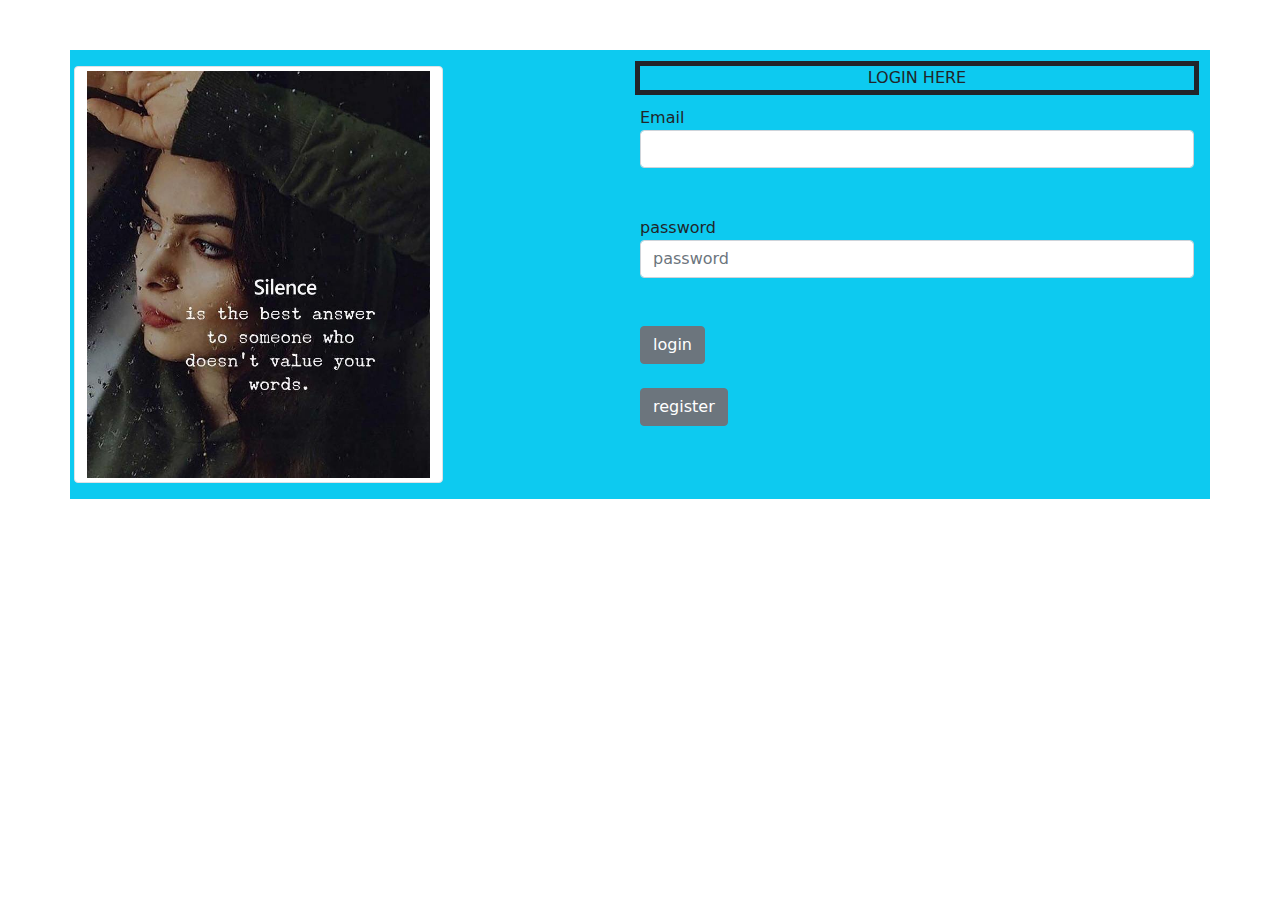
<file: index.html>
<!DOCTYPE html>
<html lang="en">
<head>
    <meta charset="UTF-8">
    <meta http-equiv="X-UA-Compatible" content="IE=edge">
    <meta name="viewport" content="width=device-width, initial-scale=1.0">
    <title>form</title>
    <link rel="stylesheet" href="./stylesheet/bootstrap.min.css">
    <link rel="stylesheet" href="./stylesheet/main.css">
</head>
<body>
            <div class="container p-3 mb-2 bg-info text-dark">
                <div class="row col-md-8 col-xs-4">
            <img src="./img/IMG_20190830_153955.jpg" class="img-fluid img-thumbnail">
            </div>
            <div class="form-flotig mb-3">
                <form action="#">
            <P id="ppp">login here</P>
            <!--<div class="form-flotig mb-3">-->
            <label class="form-floting">Email</label>
            <input type="email" class="form-control" id="flotingInput" placeholder=""><br><br>
            <label for="floting-password">password</label>
            <input type="password" class="form-control" id="flot-password" placeholder="password"><br><br>
            <label for="login" ><a href="index1.html"><button type="button" class="btn btn-secondary">login</button></a></label><br><br>
            <label for="register"><a><button type="button" class="btn btn-secondary" >register</button></a></label>
            </form>
            </div>
            </div>
    
</body>
</html>
</file>
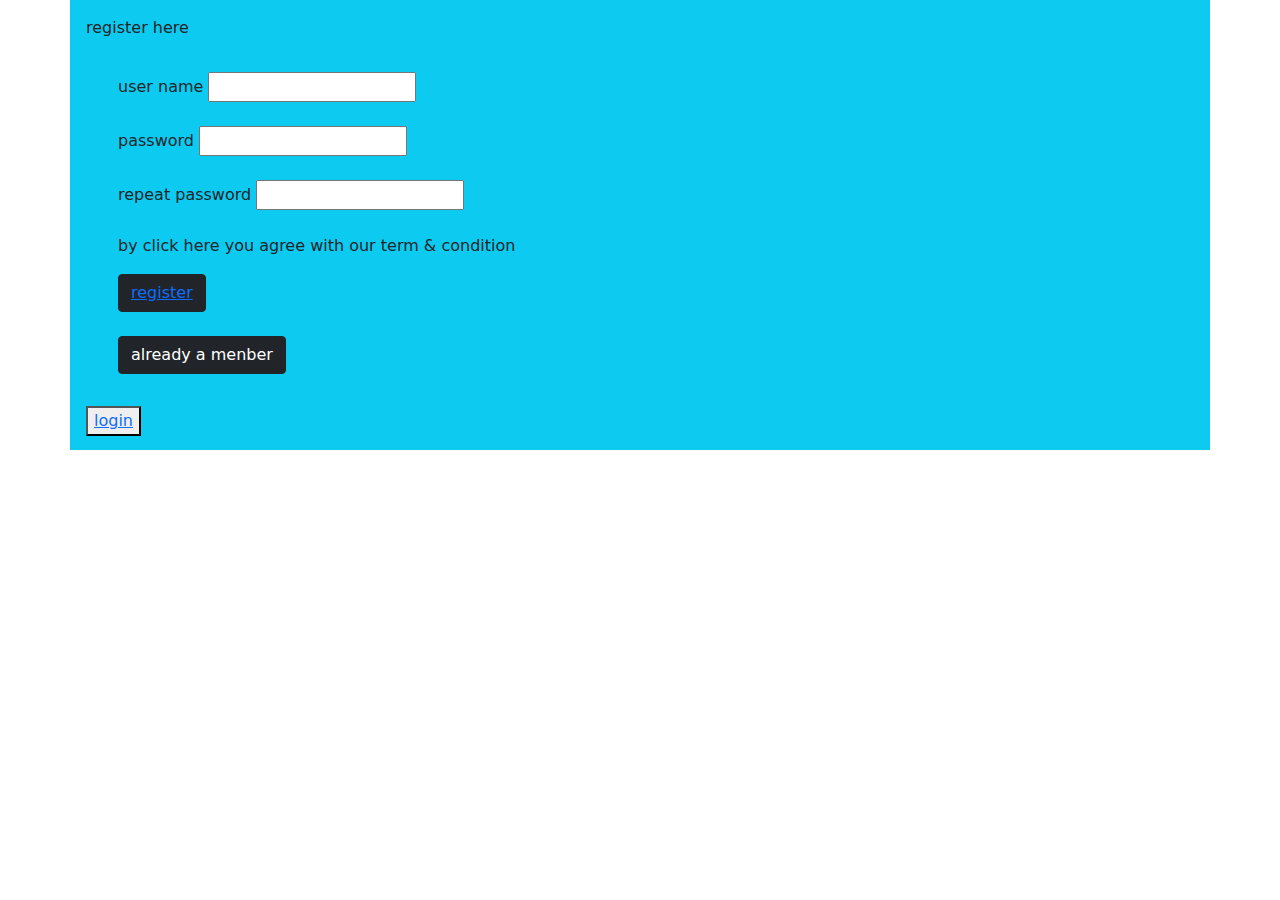
<file: index1.html>
<!DOCTYPE html>
<html lang="en">
<head>
    <meta charset="UTF-8">
    <meta http-equiv="X-UA-Compatible" content="IE=edge">
    <meta name="viewport" content="width=device-width, initial-scale=1.0">
    <title>Document</title>
    <link rel="stylesheet" href="./stylesheet/my.css">
    <link rel="stylesheet" href="./stylesheet/bootstrap.min.css">

</head>
<body>
    <form class="container p-3 mb-2 bg-info text-dark">
        <div></div>
        <div>register here</div>
        <div class="form-floting m-3 p-3"> 
            <label for="name">user name</label>
            <input type="test" placeholder=""><br><br>
            <label for="pass">password</label>
            <input type="number" type="text" placeholder=""><br><br>
            <label for="pass">repeat password</label>
            <input type="number" type="text" placeholder=""><br><br>
            <p>by click here you agree with our term & condition</p>
             <button type="button" class="btn btn-dark"><a href="index.html">register</a></button><br><br>
             <label type="text"><button type="button" class="btn btn-dark">already a menber</button></label>
        </div>
       <button type="button"><i class="fa fa-lock" aria-hidden="true"></i><a href="index.html">login</a></button>
    </form>
    
</body>
</html>
</file>
<file: stylesheet/main.css>
.tee{
    display: flex;
    justify-content: end;
    width: 382px;
}
.container{
    display: grid;
    grid-template-columns: 1fr 1fr;
    margin-top: 30px;
}
body{
    margin: auto;
    padding: 20px 15px;
}
#ppp{
    text-transform: uppercase;
    text-align: center;
    box-shadow: 0px 0px 0px 5px;
    border: 10px 10px;

}
#ppp:hover{
    cursor: pointer;
}
</file>
<file: stylesheet/my.css>
form{
    margin: auto;
    width: 382px;
    height: 450px;
}
</file>
